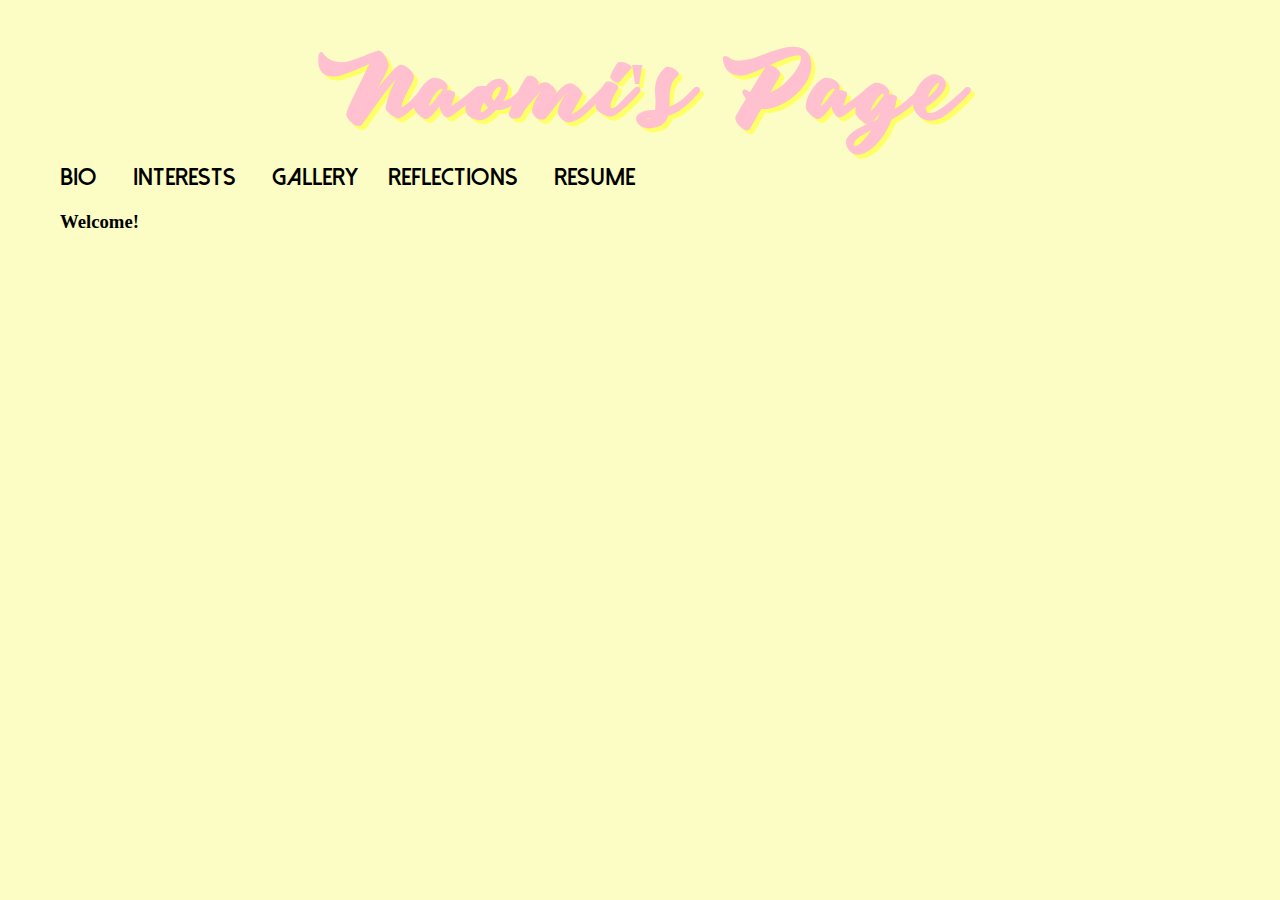
<file: about me.html>
<!html>
<html>
<head>
  <link rel="stylesheet" type="text/css" href="style.css">
</head>
<body>
  <h1 align="center"> <a id="title" href="index.html"> Naomi's Page</a> </h1>
  <h2> <a href="bio.html"> Bio </a> &emsp; <a href="interests.html"> Interests</a> &emsp; <a href="gallery.html">Gallery<a/>&emsp; <a href="reflections.html"> Reflections</a> &emsp; <a href="resume.html">Resume</a></h2>
  <h3> Welcome! </h3>
</body>
</html>
</file>
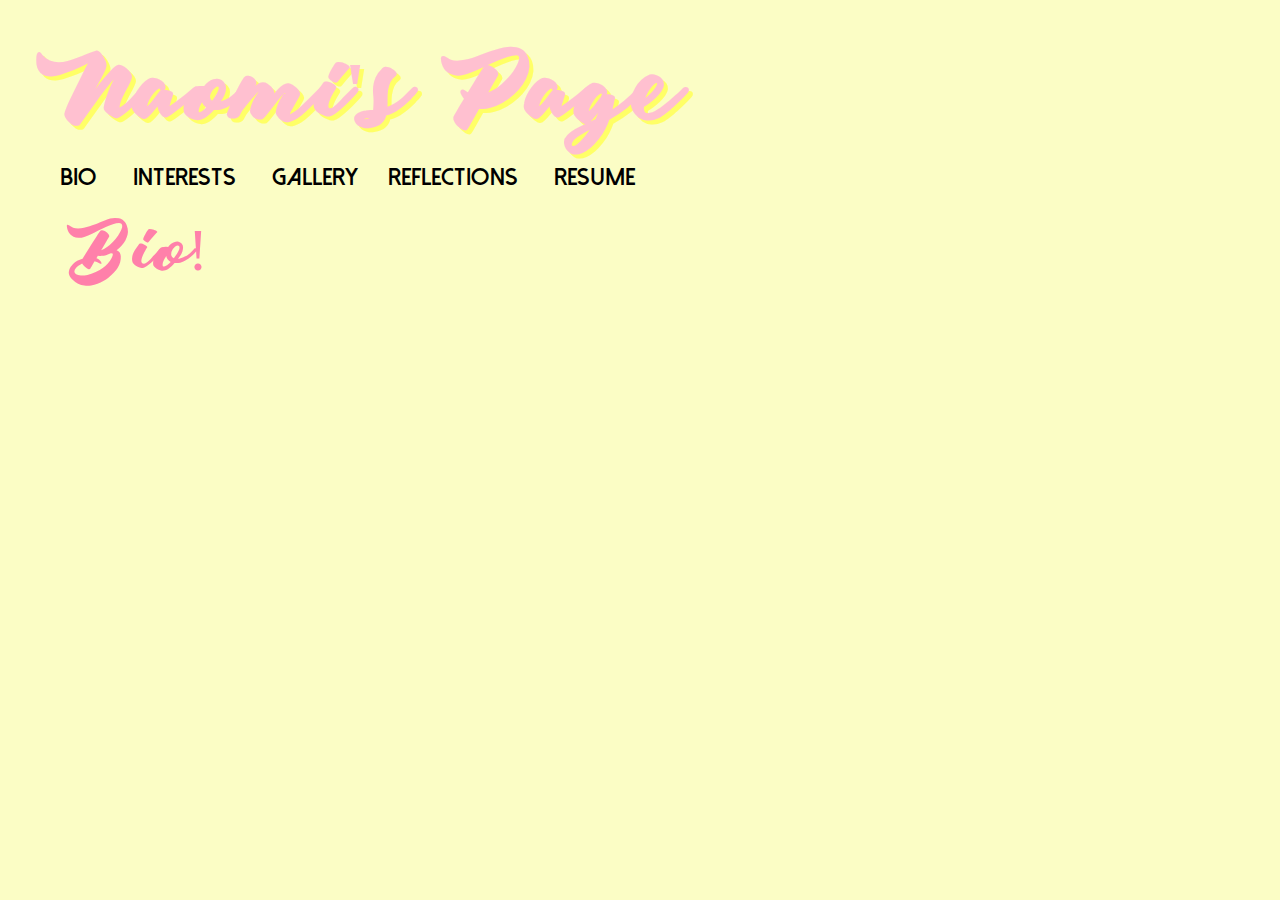
<file: bio.html>
<!html>
<html>
<head>
  <link rel="stylesheet" type="text/css" href="style.css">
</head>
<body>
  <h1> <a id="title" href="index.html">Naomi's Page</a></h1>
  <h2> <a href="bio.html"> Bio</a> &emsp; <a href="interests.html"> Interests</a> &emsp; <a href="gallery.html">Gallery<a/>&emsp; <a href="reflections.html"> Reflections</a> &emsp; <a href="resume.html">Resume</a></h2>
  <p class="header"> Bio! </p>
</body>
</html>
</file>
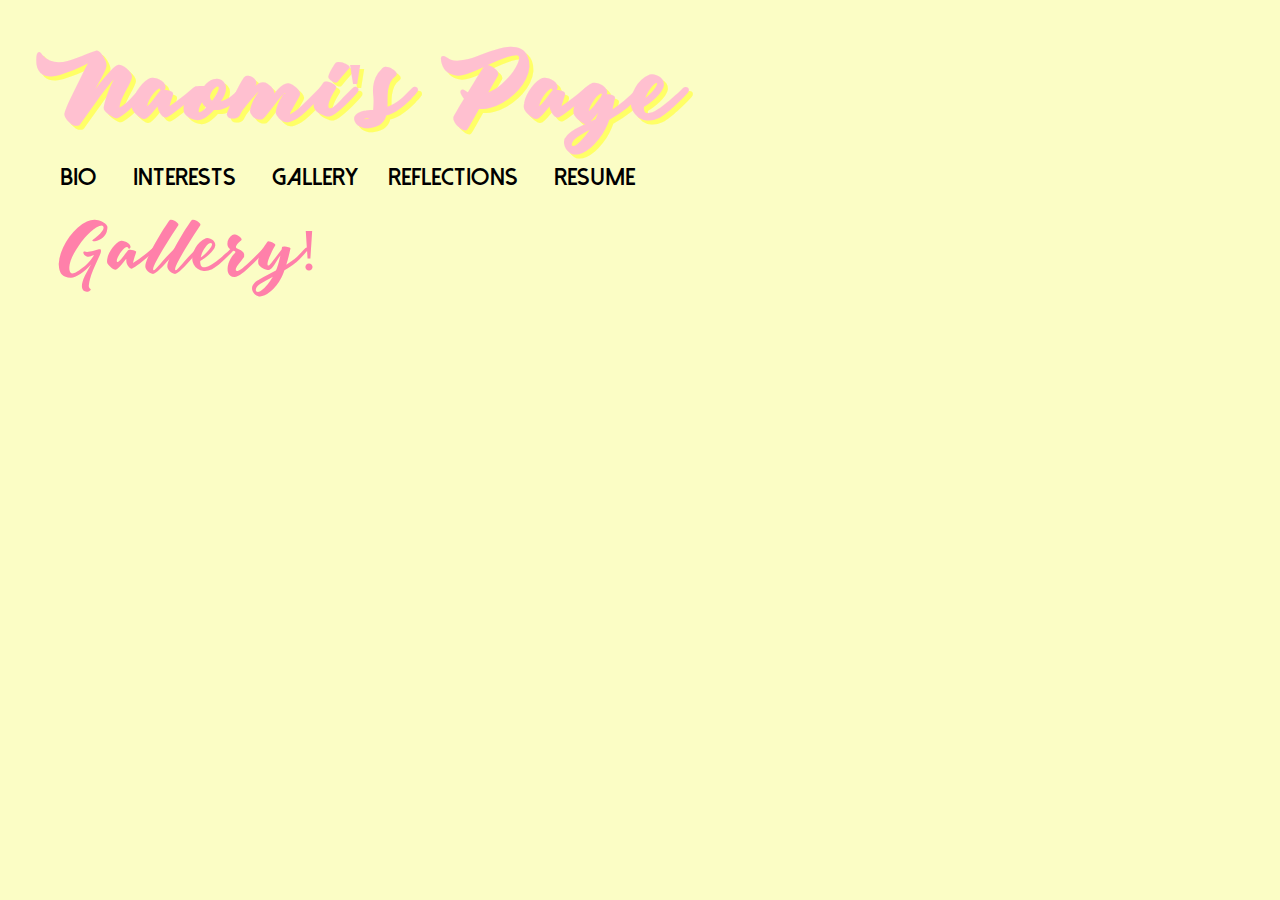
<file: gallery.html>
<!html>
<html>
<head>
  <link rel="stylesheet" type="text/css" href="style.css">
</head>
<body>
  <h1> <a id="title" href="index.html">Naomi's Page</a></h1>
  <h2> <a href="bio.html"> Bio</a> &emsp; <a href="interests.html"> Interests</a> &emsp; <a href="gallery.html">Gallery<a/>&emsp; <a href="reflections.html"> Reflections</a> &emsp; <a href="resume.html">Resume</a></h2>
  <p class="header">Gallery! </p>
</body>
</html>
</file>
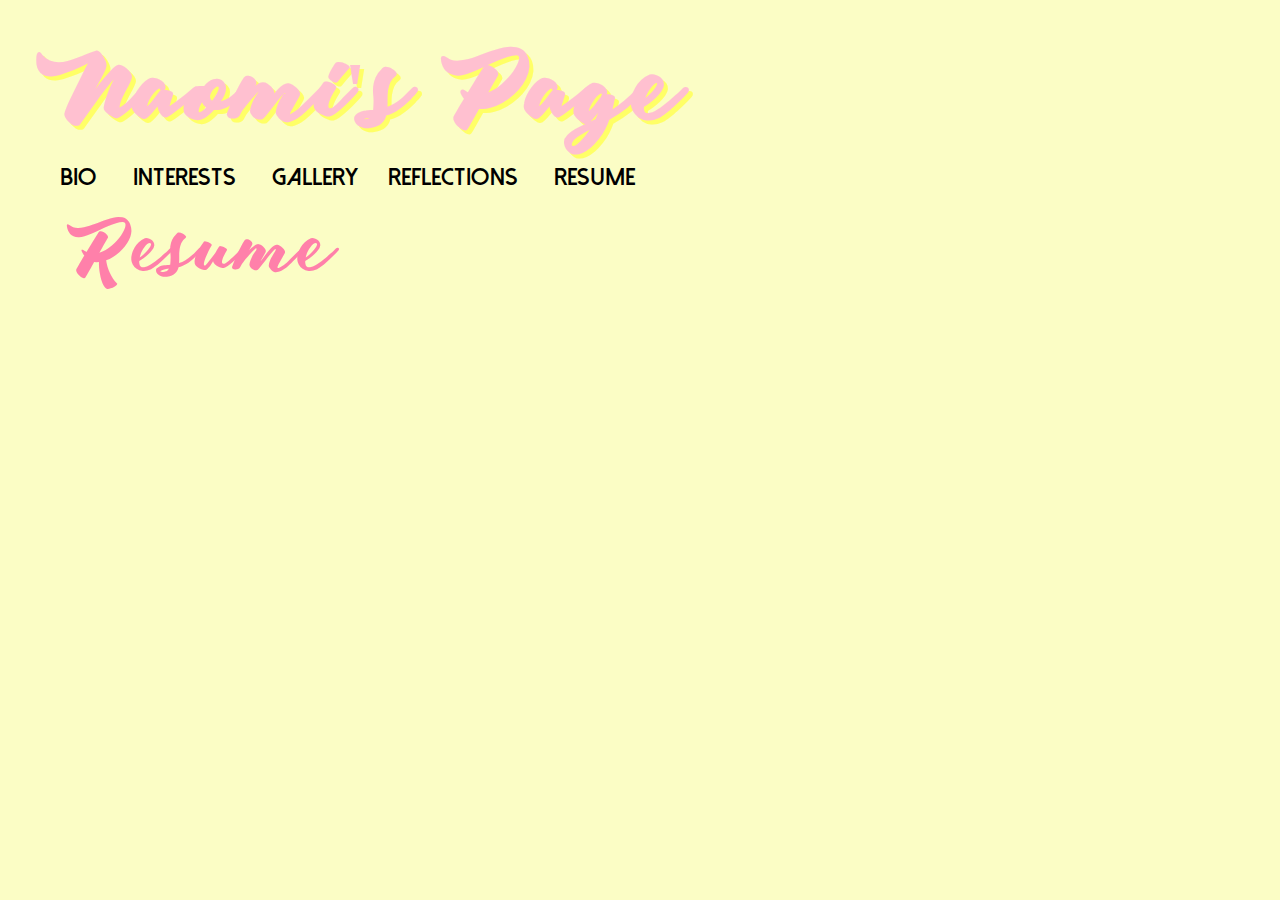
<file: gwc chart.html>
<!html>
<html>
<head>
  <link rel="stylesheet" type="text/css" href="style.css">
</head>
<body>
  <h1> <a id="title" href="index.html">Naomi's Page</a></h1>
  <h2> <a href="bio.html"> Bio</a> &emsp; <a href="interests.html"> Interests</a> &emsp; <a href="gallery.html">Gallery<a/>&emsp; <a href="reflections.html"> Reflections</a> &emsp; <a href="resume.html">Resume</a></h2>
  <p class="header"> Resume </p>
</body>
</html>
</file>
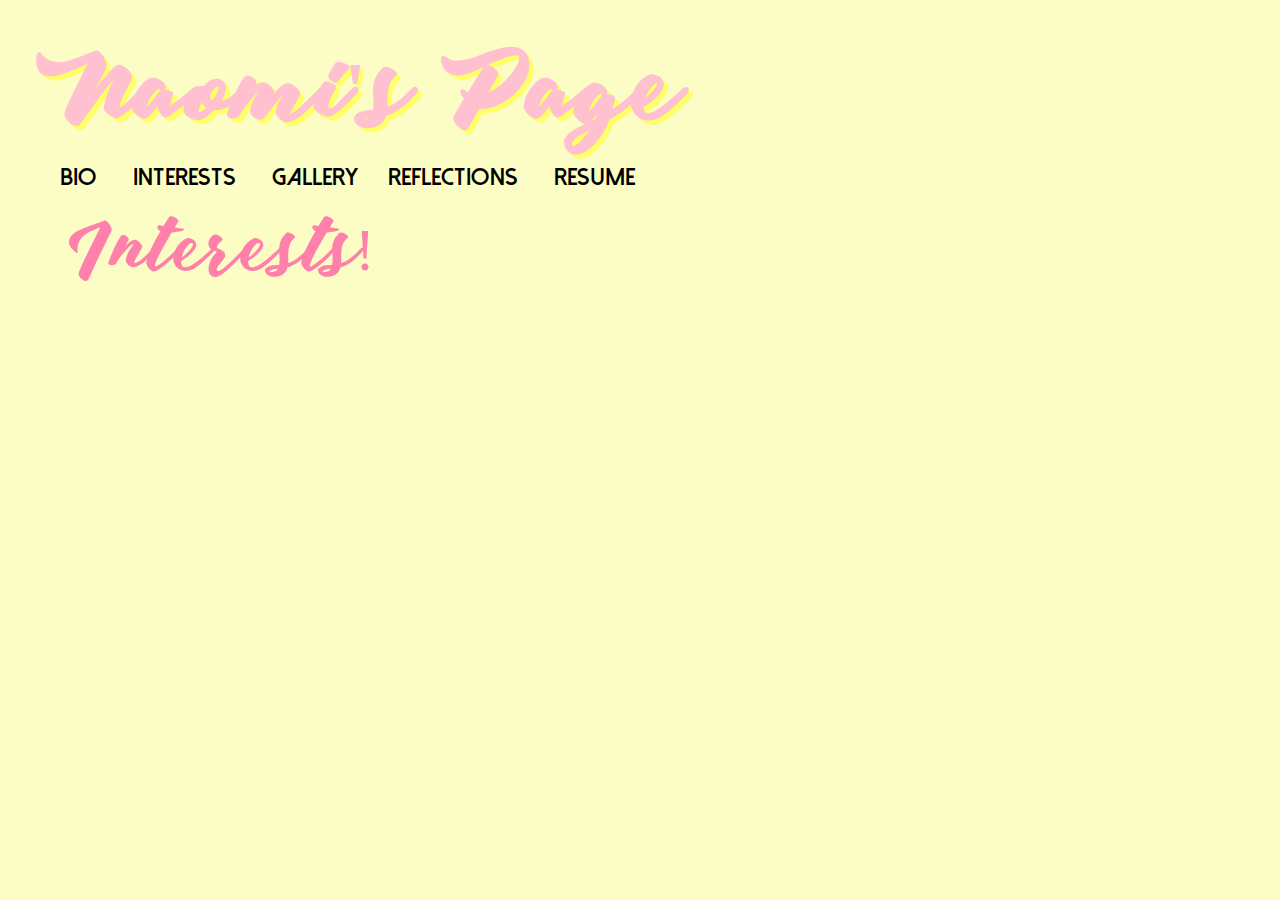
<file: interests.html>
<!html>
<html>
<head>
  <link rel="stylesheet" type="text/css" href="style.css">
</head>
<body>
  <h1> <a id="title" href="index.html">Naomi's Page</a></h1>
  <h2> <a href="bio.html"> Bio</a> &emsp; <a href="interests.html"> Interests</a> &emsp; <a href="gallery.html">Gallery<a/>&emsp; <a href="reflections.html"> Reflections</a> &emsp; <a href="resume.html">Resume</a></h2>
  <p class="header"> Interests! </p>
</body>
</html>
</file>
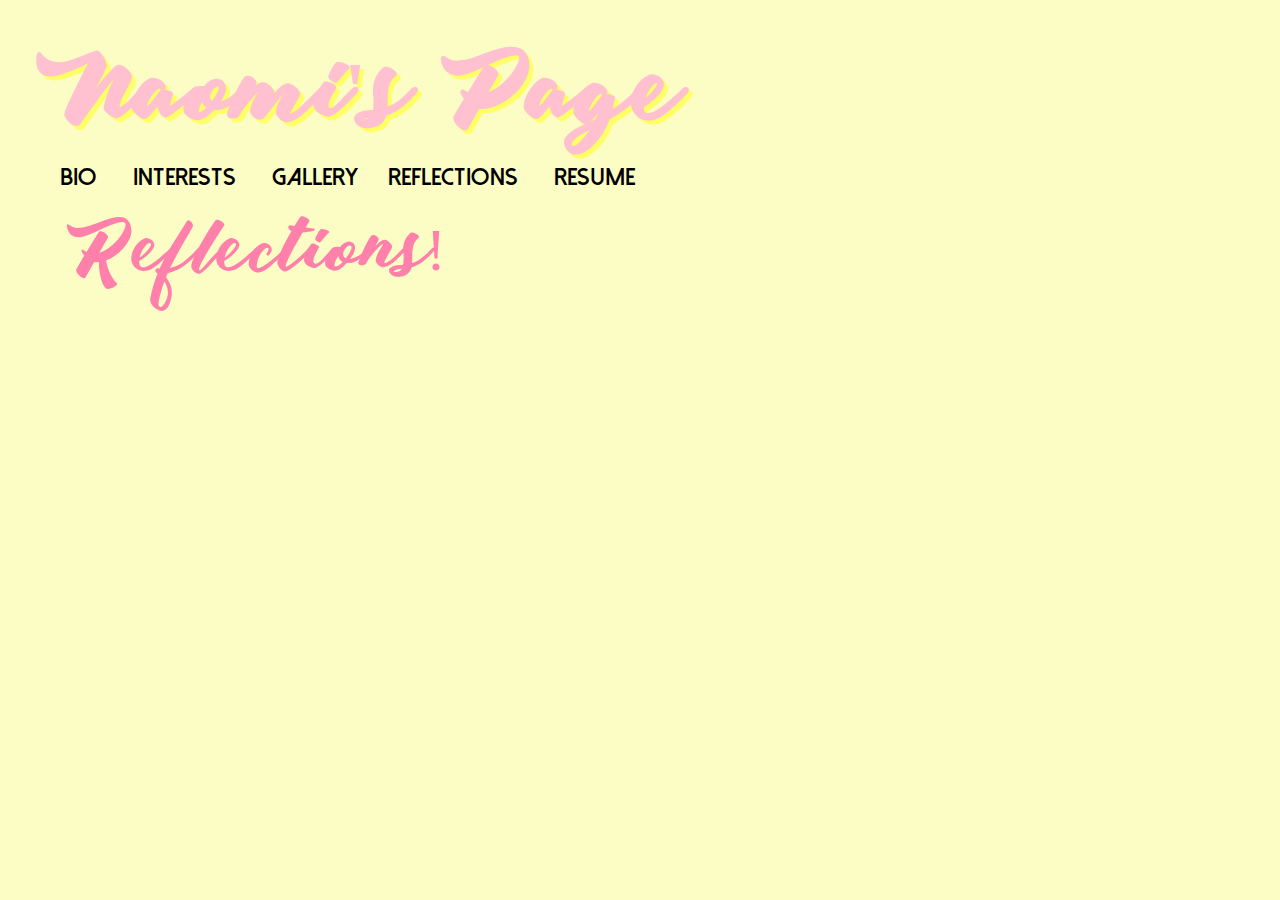
<file: reflections.html>
<!html>
<html>
<head>
  <link rel="stylesheet" type="text/css" href="style.css">
</head>
<body>
  <h1> <a id="title" href="index.html">Naomi's Page</a></h1>
  <h2> <a href="bio.html"> Bio</a> &emsp; <a href="interests.html"> Interests</a> &emsp; <a href="gallery.html">Gallery<a/>&emsp; <a href="reflections.html"> Reflections</a> &emsp; <a href="resume.html">Resume</a></h2>
  <p class="header"> Reflections! </p>
</body>
</html>
</file>
<file: style.css>
@font-face {
    font-family: LCPU;
    src: url(LCPU.ttf);
}
@font-face {
    font-family: CaviarDreamsBold;
    src: url(CaviarDreams_Bold.ttf);
}
@font-face {
    font-family: DolceVita;
    src: url(DolceVitaHeavyBold.ttf);
}

h1 {
  font-family: LCPU;
  font-size: 80px;
  color: #FFC0D0;
  text-shadow: 4px 4px #ffff66;
  margin-bottom: 10;
  margin-left: -30px;
  }
#title{
  font-family: LCPU;
  font-size: 80px;
  color: #FFC0D0;
  text-shadow: 4px 4px #ffff66;
  margin-bottom: 10;
  margin-left: 0px;
  text-decoration: none;
}
body {
  background-color: #FBFDC5;
		margin-top: 40px;
		margin-right: 40px;
		margin-left: 60px;
	}

p {
  font-family: CaviarDreamsBold;
  color: #ffffff;
}
h2{
  font-family: DolceVita;
  color: #ffff66;
  margin-top: -20;
  text-decoration: none;
}
a{
  font-family: DolceVita;
  color: #000000;
  margin-top: -20;
  text-decoration: none;
}
.header{
  font-family: LCPU;
  color: #ff80aa;
  font-size: 60px;
  margin-top: 20;
  margin-bottom: -5;
}
</file>
